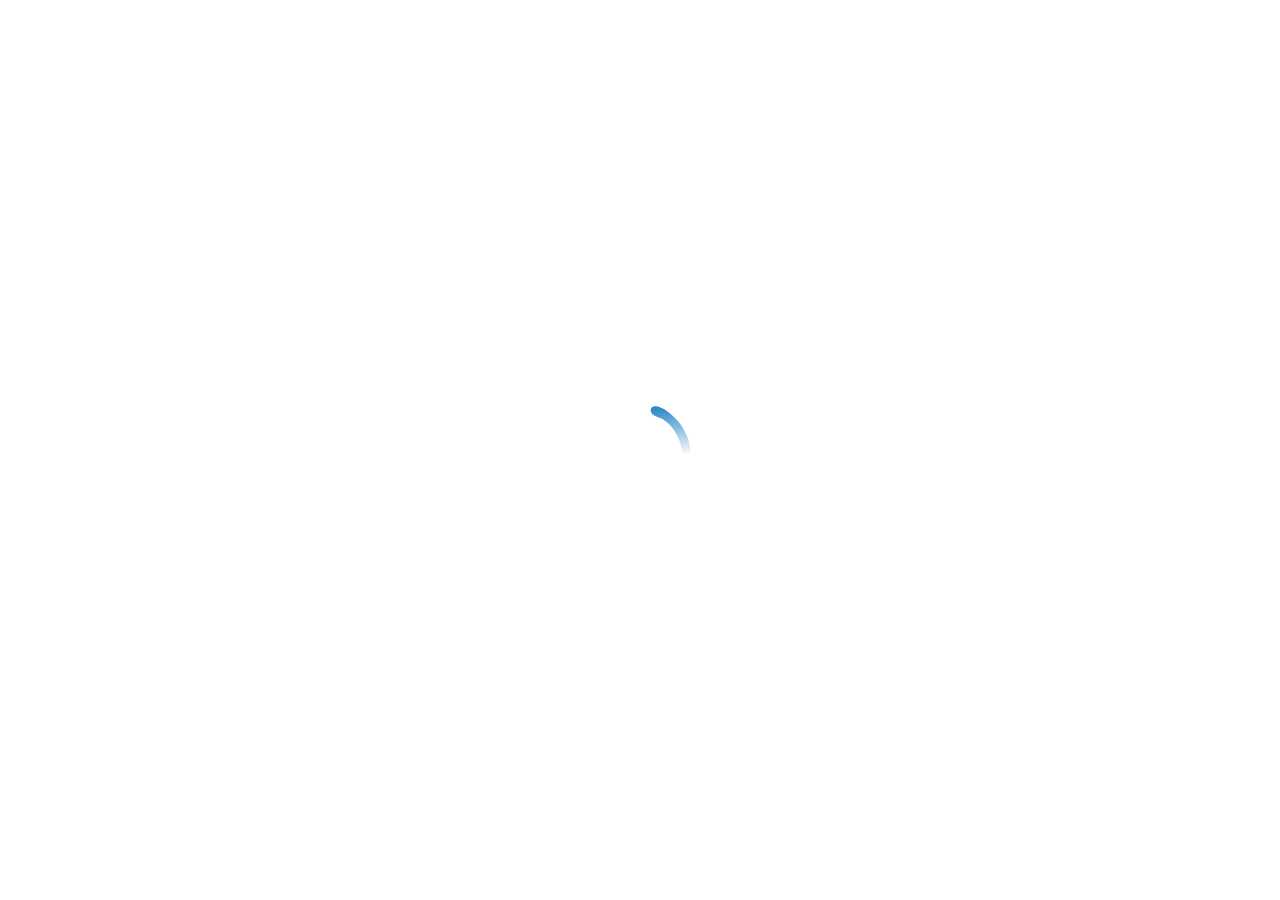
<file: index.html>
<!DOCTYPE html>
<html lang="en">
<head>
    <meta charset="UTF-8">
    <meta name="viewport" content="width=device-width, initial-scale=1.0">

    <link rel="icon" href="./img/sorting-logo.svg" type="image/icon type">

    <title>Sorting Visualizer</title>
    <link rel="stylesheet" href="./css/style.css">
    <link rel="stylesheet" href="./css/preloader.css">

    <link rel="preconnect" href="https://fonts.gstatic.com">
    <link href="https://fonts.googleapis.com/css2?family=Poppins:wght@300&display=swap" rel="stylesheet">

    <link rel="stylesheet" href="https://cdnjs.cloudflare.com/ajax/libs/font-awesome/5.15.1/css/all.min.css" integrity="sha512-+4zCK9k+qNFUR5X+cKL9EIR+ZOhtIloNl9GIKS57V1MyNsYpYcUrUeQc9vNfzsWfV28IaLL3i96P9sdNyeRssA==" crossorigin="anonymous" />

</head>
<body class="unselectable">
    <!-- PRELOADER -->
    <div id="preloader-container">
        <img src="img/Quarter-Circle-Loading.svg" id="preloader" alt="preloader">
    </div>
    <!--Option Bar-->
    <div class="navbar">
        <div class="logo"><b><i class="fas fa-signal"></i> Sorting Visualizer</b> - PC/Laptop</div>
        <div class="option-area">
            <ul class="option-list">
                <li class="option active"><a href="./index.html">Visualizer</a></li>
                <li class="option"><a href="./about.html">About</a></li>
                <li class="option"><a href="https://github.com/techieshouvik">Github <i class="fab fa-github"></i></a></li>
            </ul>
        </div>
        </div>
    </div>
    <!--Visualizer Area-->
    <div class="container">
        <div class="algos">

            <button class="generate btn">Generate Array &nbsp<i class="far fa-plus-square"></i></button>
            <p style="font-size: 124x; padding:5px;">100 random bars</p><br>
            <hr class="hr">
            <div class="algohead">Algorithms</div>
            <form>
                <select class="technique" name="technique">
                  <option value="bubble" selected>Bubble Sort</option>
                  <option value="selection">Selection Sort</option>
                  <option value="insertion">Insertion Sort</option>
                  <option class = "inprogress" value="merge">Merge Sort</option>
                  <option class = "inprogress" value="quick">Quick Sort</option>
                  <option class = "inprogress" value="heap">Heap Sort</option>
                </select>
            </form>
            <button class="run btn">Run &nbsp<i class="fas fa-play"></i></button>
        </div>
        <div class="visualizer-container">
            <div class="visualizer">

                

            </div>
        </div>
    </div>
    <!--Footer-->
    <div class="footer">
        Copyright (c) 2020 Shouvik Chatterjee </b>
    </div>
    <script src="https://code.jquery.com/jquery-3.5.1.js" integrity="sha256-QWo7LDvxbWT2tbbQ97B53yJnYU3WhH/C8ycbRAkjPDc=" crossorigin="anonymous"></script>
    <script src="./js/script.js"></script>
    <script>
        $(window).on("load", function () {
				setTimeout(function () {
					$("#preloader-container").fadeOut("slow", function () {});
				}, 2000);
			});
    </script>

    <script src="https://cdnjs.cloudflare.com/ajax/libs/jquery/3.5.1/jquery.min.js" integrity="sha512-bLT0Qm9VnAYZDflyKcBaQ2gg0hSYNQrJ8RilYldYQ1FxQYoCLtUjuuRuZo+fjqhx/qtq/1itJ0C2ejDxltZVFg==" crossorigin="anonymous"></script>
</body>
</html>
</file>
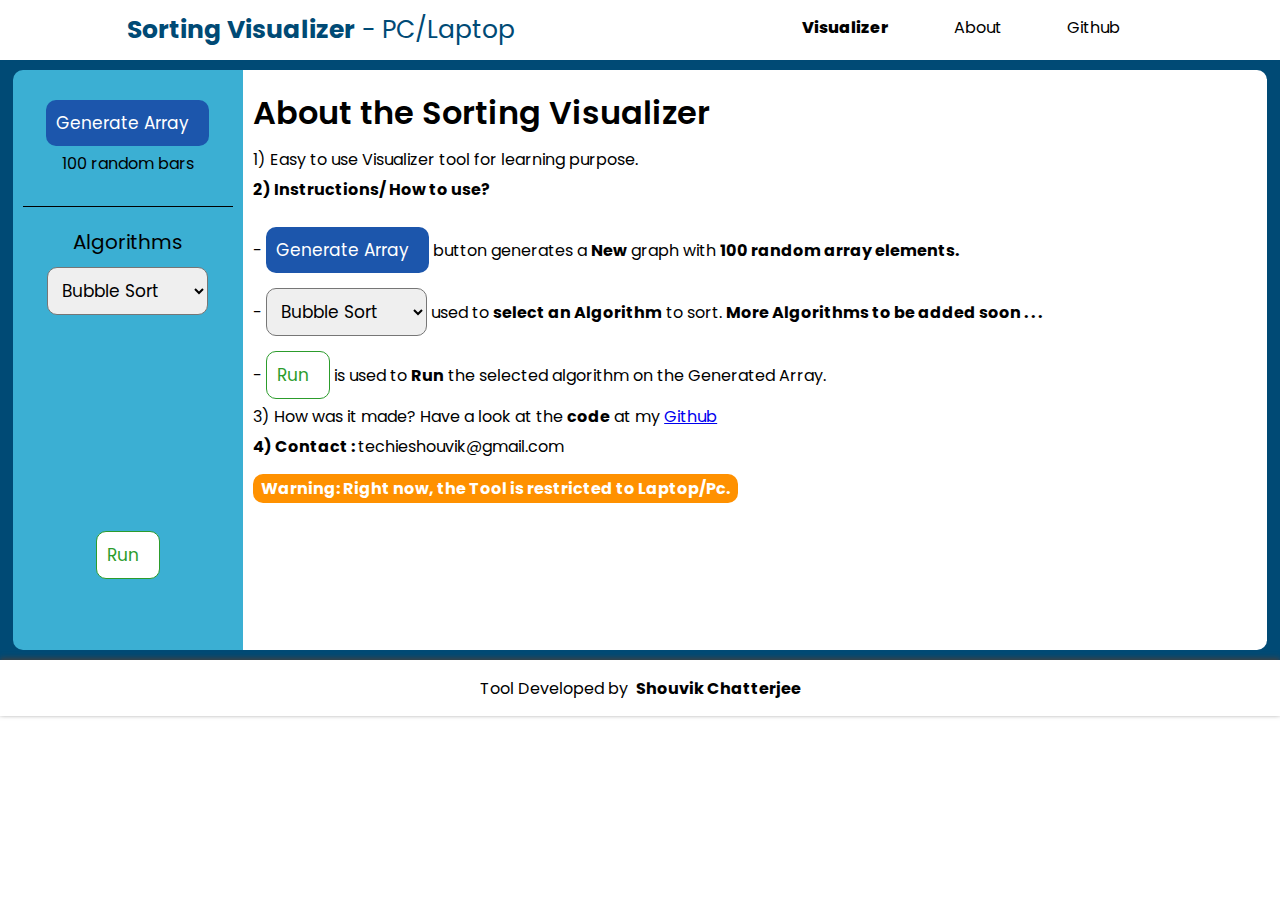
<file: about.html>
<!DOCTYPE html>
<html lang="en">
<head>
    <meta charset="UTF-8">
    <meta name="viewport" content="width=device-width, initial-scale=1.0">

    <link rel="icon" href="./img/sorting-logo.svg" type="image/icon type">

    <title>Sorting Visualizer</title>
    <link rel="stylesheet" href="./css/style.css">

    <link rel="preconnect" href="https://fonts.gstatic.com">
    <link href="https://fonts.googleapis.com/css2?family=Poppins:wght@300&display=swap" rel="stylesheet">

    <link rel="stylesheet" href="https://cdnjs.cloudflare.com/ajax/libs/font-awesome/5.15.1/css/all.min.css" integrity="sha512-+4zCK9k+qNFUR5X+cKL9EIR+ZOhtIloNl9GIKS57V1MyNsYpYcUrUeQc9vNfzsWfV28IaLL3i96P9sdNyeRssA==" crossorigin="anonymous" />

</head>
<body class="unselectable">
    
    <!--Option Bar-->
    <div class="navbar">
        <div class="logo"><b><i class="fas fa-signal"></i> Sorting Visualizer</b> - PC/Laptop</div>
        <div class="option-area">
            <ul class="option-list">
                <li class="option active"><a href="./index.html">Visualizer</a></li>
                <li class="option"><a href="./about.html">About</a></li>
                <li class="option"><a href="https://github.com/techieshouvik">Github <i class="fab fa-github"></i></a></li>
            </ul>
        </div>
        </div>
    </div>
    <!--Visualizer Area-->
    <div class="container">
        <div class="algos">

            <button class="generate btn">Generate Array &nbsp<i class="far fa-plus-square"></i></button>
            <p style="font-size: 124x; padding:5px;">100 random bars</p><br>
            <hr class="hr">
            <div class="algohead">Algorithms</div>
            <form>
                <select class="technique" name="technique">
                  <option value="bubble" selected>Bubble Sort</option>
                  <option value="selection">Selection Sort</option>
                  <option value="insertion">Insertion Sort</option>
                  <option class = "inprogress" value="merge">Merge Sort</option>
                  <option class = "inprogress" value="quick">Quick Sort</option>
                  <option class = "inprogress" value="heap">Heap Sort</option>
                </select>
            </form>
            <button class="run btn">Run &nbsp<i class="fas fa-play"></i></button>
        </div>
        <div class="visualizer-container">
            <div class="visualizer1">

                <div class="abouthead">About the Sorting Visualizer</div>
                <div class="abouttext">1) Easy to use Visualizer tool for learning purpose.</div>
                <div class="abouttext"><b>2) Instructions/ How to use?</b></div>
                <div class="abouttext"> - <button class="generate btn">Generate Array &nbsp<i class="far fa-plus-square"></i></button> button generates a <b>New</b> graph with <b>100 random array elements.</b></div>
                <div class="abouttext"> -
                    <select class="technique" name="technique">
                        <option value="bubble" selected>Bubble Sort</option>
                        <option value="selection">Selection Sort</option>
                        <option value="insertion">Insertion Sort</option>
                        <option class = "inprogress" value="merge">Merge Sort</option>
                        <option class = "inprogress" value="quick">Quick Sort</option>
                        <option class = "inprogress" value="heap">Heap Sort</option>
                      </select>
                      used to <b>select an Algorithm</b> to sort. <b>More Algorithms to be added soon . . .</b>
                </div>
                <div class="abouttext"> - <button class="run1 btn">Run &nbsp<i class="fas fa-play"></i></button> is used to <b>Run</b> the selected algorithm on the Generated Array.</div>
                <div class="abouttext">3) How was it made? Have a look at the <b>code</b> at my <a href="https://github.com/techieshouvik">Github <i class="fab fa-github"></i></a></div>
                <div class="abouttext"><b>4) Contact : </b><i class="fas fa-envelope"></i> techieshouvik@gmail.com</div>
                <div class="abouttext warning"><b>&nbsp<i class="fas fa-exclamation-triangle"></i> Warning: Right now, the Tool is restricted to Laptop/Pc. &nbsp</b></div>
            </div>
        </div>
    </div>
    <!--Footer-->
    <div class="footer">
        Tool Developed by &nbsp<b>Shouvik Chatterjee</b>
    </div>
    <script src="https://cdnjs.cloudflare.com/ajax/libs/jquery/3.5.1/jquery.min.js" integrity="sha512-bLT0Qm9VnAYZDflyKcBaQ2gg0hSYNQrJ8RilYldYQ1FxQYoCLtUjuuRuZo+fjqhx/qtq/1itJ0C2ejDxltZVFg==" crossorigin="anonymous"></script>
</body>
</html>
</file>
<file: css/style.css>
*{
    margin:0;
    padding:0;
    box-sizing: border-box;
    font-family: 'Poppins', sans-serif;
}

.container{
    background-color:rgb(0, 74, 117);
    padding-bottom:10px;
}

.navbar{
    min-width:100%;
    height:60px;
    display: flex;
    justify-content: space-around;
    align-items: center;
    box-shadow: 0px 2px 5px rgb(63, 63, 63);
}
.logo{
    font-size: 25px;
    color: rgb(0, 74, 117);
}
.option-area{
    width:30%;
}

.option-list{
    display: flex;
    list-style-type: none;
    justify-content: space-around;
}
.option a{
    text-decoration: none;
    color:black;
}
.option a::after{
    display: block;
    content:' ';
    width:5px;
    height:5px;
    background:#3BAFD3;
    opacity:0;
    transition:all 0.3s ease;
}
.option a:hover::after{
    display: block;
    content:' ';
    width:100%;
    height:5px;
    background:#3BAFD3;
    opacity:1;
}

.active{
    font-weight: 800;
}

.container{
    display: flex;
    justify-content: center;
}
.visualizer-container{
    border-top-right-radius: 10px;
    border-bottom-right-radius: 10px;
    height:580px;
    width:80%;
    margin-top:10px;
    background-color:rgb(255, 255, 255);
    display: flex;
    align-items: center;
    justify-content: center;
}
.algos{
    border-top-left-radius: 10px;
    border-bottom-left-radius: 10px;
    height:580px;
    width:18.00%;
    margin-top:10px;
    background-color:rgb(59, 175, 211);
    padding:10px;
    display: flex;
    align-items: center;
    flex-direction: column;
}
.algohead{
    margin-top: 20px;
    font-size: 20px;
}
.footer{
    display: flex;
    min-width:100%;
    min-height:56px;
    margin-left:auto;
    margin-right: auto;
    margin-bottom:0px;
    box-shadow: 0px -2px 5px rgb(65, 65, 65);
    justify-content: center;
    align-items: center;
}



.btn{
    padding: 10px;
    font-size: 17px;
    border: none;
    outline:none;
    cursor: pointer;
    height: fit-content;
    width:70%;
}

.generate{
    width: fit-content;
    margin-top: 20px;
    background-color: rgb(28, 86, 172);
    color:white;
    transition: all 0.3s ease;
    border-radius: 10px;
}
.generate:hover{
    background-color: rgb(13, 67, 168);
    color:rgb(255, 255, 255);
}

.hr{
    min-width: 100%;
    background-color:black;
    height:1px;
    outline:none;
    border:none;
}

.technique{
    margin-top:10px;
    margin-bottom:10px;
    padding:10px;
    outline: none;
    font-size: 17px;
    transition: all 0.3s ease;
    border-radius: 10px;
}

.run{
    width: fit-content;
    margin-top:98%;
    border: 1px solid rgb(44, 156, 44);
   border-radius: 10px;
   background-color: white;
   color: rgb(44, 156, 44);
   transition: all 0.3s ease;
}
.run1{
    width: fit-content;
   border: 1px solid rgb(44, 156, 44);
   border-radius: 10px;
   background-color: white;
   color: rgb(44, 156, 44);
   transition: all 0.3s ease;
}
.run:hover{
   background-color: rgb(44, 156, 44);
   color:white;
}
.run1:hover{
    background-color: rgb(44, 156, 44);
    color:white;
 }



.visualizer{
    width:1200px;
    height:97%;
    background-color: white;
    display: flex;
    justify-content: center;
    align-items: flex-end;
    transform: translateX(0px);
    transition: all 0.03s ease;
}
.visualizer1{
    width:1200px;
    height:97%;
    background-color: white;
    display: flex;
    flex-direction: column;
    justify-content: flex-start;
    align-items: flex-start;
    transform: translateX(0px);
    transition: all 0.03s ease;
}
.abouttext{
    font-size: 16px;
    padding-left: 10px;
    padding-bottom: 5px;
}
.abouthead{
    font-size: 32px;
    padding:10px;
    font-weight: 600;
}

.obj{
    width:10px;
    border-radius: 10px;
    background-color:#3BAFD3;
    margin-right:0.5px;
    margin-left:0.5px; 
    
}
.obj:hover{
    background-color:rgb(238, 230, 112);
}
.success{
    background-color: #57ad57;
}
.running{
    background-color:rgb(212, 99, 99);
}
.run-running{
    pointer-events: none;
    background-color: rgb(212, 99, 99);
    color:white;
}
.swap{
    background-color: maroon;
}
.inprogress{
    color: rgb(190, 190, 190) !important;
}
.unselectable {
    -webkit-touch-callout: none;
    -webkit-user-select: none;
    -khtml-user-select: none;
    -moz-user-select: none;
    -ms-user-select: none;
    user-select: none;
}





.loader {
    color: #0eb92a;
    font-size: 20px;
    margin: 100px auto;
    width: 1em;
    height: 1em;
    border-radius: 50%;
    position: relative;
    text-indent: -9999em;
    -webkit-animation: load4 1.3s infinite linear;
    animation: load4 1.3s infinite linear;
    -webkit-transform: translateZ(0);
    -ms-transform: translateZ(0);
    transform: translateZ(0);
  }
  @-webkit-keyframes load4 {
    0%,
    100% {
      box-shadow: 0 -3em 0 0.2em, 2em -2em 0 0em, 3em 0 0 -1em, 2em 2em 0 -1em, 0 3em 0 -1em, -2em 2em 0 -1em, -3em 0 0 -1em, -2em -2em 0 0;
    }
    12.5% {
      box-shadow: 0 -3em 0 0, 2em -2em 0 0.2em, 3em 0 0 0, 2em 2em 0 -1em, 0 3em 0 -1em, -2em 2em 0 -1em, -3em 0 0 -1em, -2em -2em 0 -1em;
    }
    25% {
      box-shadow: 0 -3em 0 -0.5em, 2em -2em 0 0, 3em 0 0 0.2em, 2em 2em 0 0, 0 3em 0 -1em, -2em 2em 0 -1em, -3em 0 0 -1em, -2em -2em 0 -1em;
    }
    37.5% {
      box-shadow: 0 -3em 0 -1em, 2em -2em 0 -1em, 3em 0em 0 0, 2em 2em 0 0.2em, 0 3em 0 0em, -2em 2em 0 -1em, -3em 0em 0 -1em, -2em -2em 0 -1em;
    }
    50% {
      box-shadow: 0 -3em 0 -1em, 2em -2em 0 -1em, 3em 0 0 -1em, 2em 2em 0 0em, 0 3em 0 0.2em, -2em 2em 0 0, -3em 0em 0 -1em, -2em -2em 0 -1em;
    }
    62.5% {
      box-shadow: 0 -3em 0 -1em, 2em -2em 0 -1em, 3em 0 0 -1em, 2em 2em 0 -1em, 0 3em 0 0, -2em 2em 0 0.2em, -3em 0 0 0, -2em -2em 0 -1em;
    }
    75% {
      box-shadow: 0em -3em 0 -1em, 2em -2em 0 -1em, 3em 0em 0 -1em, 2em 2em 0 -1em, 0 3em 0 -1em, -2em 2em 0 0, -3em 0em 0 0.2em, -2em -2em 0 0;
    }
    87.5% {
      box-shadow: 0em -3em 0 0, 2em -2em 0 -1em, 3em 0 0 -1em, 2em 2em 0 -1em, 0 3em 0 -1em, -2em 2em 0 0, -3em 0em 0 0, -2em -2em 0 0.2em;
    }
  }
  @keyframes load4 {
    0%,
    100% {
      box-shadow: 0 -3em 0 0.2em, 2em -2em 0 0em, 3em 0 0 -1em, 2em 2em 0 -1em, 0 3em 0 -1em, -2em 2em 0 -1em, -3em 0 0 -1em, -2em -2em 0 0;
    }
    12.5% {
      box-shadow: 0 -3em 0 0, 2em -2em 0 0.2em, 3em 0 0 0, 2em 2em 0 -1em, 0 3em 0 -1em, -2em 2em 0 -1em, -3em 0 0 -1em, -2em -2em 0 -1em;
    }
    25% {
      box-shadow: 0 -3em 0 -0.5em, 2em -2em 0 0, 3em 0 0 0.2em, 2em 2em 0 0, 0 3em 0 -1em, -2em 2em 0 -1em, -3em 0 0 -1em, -2em -2em 0 -1em;
    }
    37.5% {
      box-shadow: 0 -3em 0 -1em, 2em -2em 0 -1em, 3em 0em 0 0, 2em 2em 0 0.2em, 0 3em 0 0em, -2em 2em 0 -1em, -3em 0em 0 -1em, -2em -2em 0 -1em;
    }
    50% {
      box-shadow: 0 -3em 0 -1em, 2em -2em 0 -1em, 3em 0 0 -1em, 2em 2em 0 0em, 0 3em 0 0.2em, -2em 2em 0 0, -3em 0em 0 -1em, -2em -2em 0 -1em;
    }
    62.5% {
      box-shadow: 0 -3em 0 -1em, 2em -2em 0 -1em, 3em 0 0 -1em, 2em 2em 0 -1em, 0 3em 0 0, -2em 2em 0 0.2em, -3em 0 0 0, -2em -2em 0 -1em;
    }
    75% {
      box-shadow: 0em -3em 0 -1em, 2em -2em 0 -1em, 3em 0em 0 -1em, 2em 2em 0 -1em, 0 3em 0 -1em, -2em 2em 0 0, -3em 0em 0 0.2em, -2em -2em 0 0;
    }
    87.5% {
      box-shadow: 0em -3em 0 0, 2em -2em 0 -1em, 3em 0 0 -1em, 2em 2em 0 -1em, 0 3em 0 -1em, -2em 2em 0 0, -3em 0em 0 0, -2em -2em 0 0.2em;
    }
  }
  

  .warning{
      margin-top:10px;
      color: white;
      background-color:  rgb(255, 145, 0);
      margin-left: 9.5px;
      padding:2px;
      border-radius: 10px;
  }
</file>
<file: css/preloader.css>
#preloader-container{
    position: absolute;
    width: 100%;
    height: 100%;
    display: flex;
    align-items: center;
    justify-content: center;
    z-index: 2;
    background-color: #fff;
}

#preloader{
    max-width: 200px;
    max-height: 200px;
}
</file>
